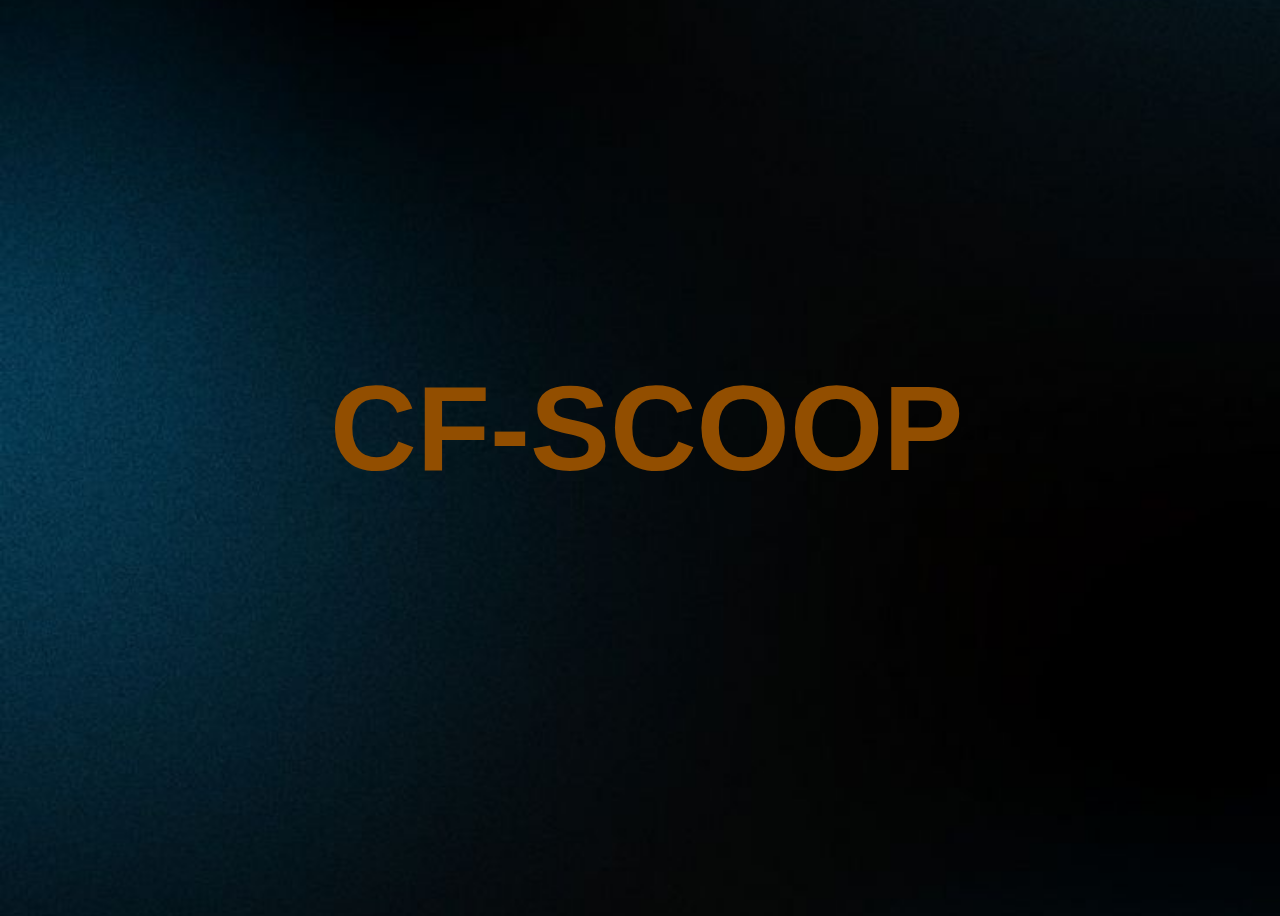
<file: index.html>
<!DOCTYPE html>
<html lang="en">
  <head>
    <meta http - http-equiv="refresh" content="2;main.html" />
    <meta charset="UTF-8" />
    <meta name="viewport" content="width=device-width, initial-scale=1.0" />
    <title>Cf-Scoop</title>
    <link rel="shortcut icon" href="images/favi.jpg" type="image/x-icon" />
    <link rel="stylesheet" href="style.css" />
    <link rel="stylesheet" href="main.css" />
  </head>
  <body>
    <main>
      <div id="welcome-text">
        <h1 class="bounce">CF-SCOOP</h1>
      </div>
    </main>

    <!-- <script src="./script.js"></script> -->
  </body>
</html>
</file>
<file: style.css>
#welcome-text {
  display: flex;
  justify-content: center;
  align-items: center;
  height: 100vh;
  margin: 0;
  margin-left: 180px;
}

.bounce {
  display: inline-block;
  font-size: 120px;
  width: 800px;
  margin-bottom: 13%;
  animation: bounceIn 1s ease-in-out infinite;
  color: rgb(146, 78, 0);
}

.bounce:hover {
  color: rgb(255, 153, 0);
}

@keyframes bounceIn {
  0%,
  100% {
    transform: translateY(0);
  }

  50% {
    transform: translateY(-100px);
  }
}

@media screen and (max-width: 576px) {
  #welcome-text {
    display: flex;
    justify-content: center;
    align-items: center;
    height: 100vh;
    margin: 0 auto;
    width: 100%;
    margin-left: 60px;
  }

  .bounce {
    font-size: 60px;
    animation: bounceIn 1s ease-in-out infinite;
    color: rgb(255, 157, 0);
  }
}

@keyframes bounceIn {
  0%,
  100% {
    transform: translateY(0);
  }

  50% {
    transform: translateY(-100px);
  }
}
</file>
<file: main.css>
body {
  background-image: url(images/dark.jpeg);
  background-repeat: no-repeat;
  background-position: center;
  background-attachment: fixed;
  background-size: cover;
  font-family: "Lucida Sans", "Lucida Sans Regular", "Lucida Grande",
    "Lucida Sans Unicode", Geneva, Verdana, sans-serif;
}

main {
  min-height: 80vh;
}

#web-head {
  margin-top: -2%;
  /* display: flex; */
  color: white;
  justify-content: center;
  align-items: center;
  text-align: center;
}

#web-head h1 {
  display: flex;
  justify-content: center;
  align-items: center;
  text-align: center;
  color: rgb(189, 101, 0);
  font-size: 110px;
  font-weight: 700;
}
#web-head p {
  display: flex;
  margin-top: -3%;
  justify-content: center;
  align-items: center;
  text-align: center;
  color: white;
  font-size: 30px;
}

#container {
  background-color: rgba(65, 65, 65, 0.575);
  /* background: linear-gradient(
    to right,
    rgba(174, 0, 255, 0.112),
    rgba(89, 0, 255, 0.139)
  ); */
  border-radius: 8px;
  margin-left: 10%;
  margin-right: 10%;
  margin-top: 5%;
  margin-bottom: 10%;
  padding-bottom: 4%;
  color: white;
  border-radius: 20px;
  border: 1px solid white;

  background-repeat: no-repeat;
  background-position: center;
  background-attachment: fixed;
  background-size: cover;
}

/* the introduction of the form box */
#form-intro {
  display: flex;
  padding-top: 5%;
  padding-left: 5%;
  flex-direction: column;
}
/* targeting the h3 in the form-intro */
#form-intro h3 {
  font-size: 30px;
  font-weight: bold;
}
/* targeting the p in the form-intro */
#form-intro p {
  margin-top: -2%;
}

/* this is the Form Control */
#form-list {
  display: grid;
  flex-direction: column;
  margin-top: 5%;
}

/* targeting the input in the contact list */
#contact-form input {
  color: white;
  margin-top: 10px;
  margin-left: 50px;
  background-color: rgba(255, 255, 255, 0.116);
  outline: rgb(65, 0, 156);
  border-radius: 8px;
}

/* this is the frsit and last name box */
#name-box {
  width: 22%;
  height: 50px;
}
#last-name {
  width: 22%;
  height: 50px;
}

#name-box:hover {
  background-color: rgb(255, 255, 255);
  color: black;
}

/* this is the Email and Tel. box */
#info-box {
  width: 50%;
  height: 50px;
}

#info-box:hover {
  background-color: rgb(255, 255, 255);
  color: black;
}

/* targeting the placeholder in the inputs */
#contact-form input::placeholder {
  color: rgb(170, 170, 170);
  padding-left: 3%;
}

#file-box {
  width: 50%;
  height: 50px;
}

/* the message box */
#message-box {
  background-color: white;
  width: 508px;
  resize: none;
  height: 80px;
  border-radius: 8px;
  margin-top: 10px;
  margin-left: 50px;
  color: black;
}

#message-box:hover {
  background-color: black;
  color: white;
}

/* the message me placeholder */
#message-box::placeholder {
  padding-left: 3%;
  padding-top: 3%;
  color: rgb(170, 170, 170);
  font-size: 15px;
}

/* the submit button */
#btn {
  margin-left: 50px;
  margin-top: 5px;
  background: linear-gradient(
    to right,
    rgba(139, 79, 0, 0.897),
    rgb(67, 33, 3)
  );
  border-radius: 8px;
  color: whitesmoke;
  font-size: 18px;
  width: 230px;
  height: 40px;
}
#btn:hover {
  color: rgb(226, 155, 0);
  background: linear-gradient(
    to right,
    rgba(95, 95, 94, 0.897),
    rgb(54, 52, 50)
  );
}

.btns {
  background: linear-gradient(
    to right,
    rgb(182, 85, 0),
    rgba(50, 34, 10, 0.897)
  );
}

/* form image */
#scoop-img {
  position: relative;
}

#scoop-img img {
  margin-left: 58%;
  margin-top: -90%;
  margin-bottom: -4%;
  border-radius: 18px;
  width: 40%;
  height: 550px;
  opacity: 90%;
  border: 1px solid white;
}

#scoop-img-text p {
  color: white;
  position: absolute;
  top: 10%;
  margin-left: 72%;
  font-size: 15px;
  justify-content: center;
  align-items: center;
}

footer {
  position: relative;
  background-color: rgb(31, 20, 94);
  width: auto;
  height: auto;
  padding: 1rem;
}

footer p {
  display: flex;
  justify-content: center;
  align-items: center;
  font-size: 13px;
  color: white;
}

@media screen and (max-width: 576px) {
  #web-head h1 {
    margin-top: 25%;
    display: flex;
    justify-content: center;
    align-items: center;
    text-align: center;
    color: rgb(216, 112, 0);
    /* color: rgb(167, 108, 255); */
    font-size: 70px;
    font-weight: 500;
  }

  #web-head p {
    margin-top: -3%;
    color: white;
    font-size: 20px;
  }

  #container {
    background-color: rgb(65, 65, 65);
    margin-left: 5px;
    margin-right: 5px;
    margin-top: 15%;
    background-image: url(images/rob.jpeg);
    border: 1px solid rgb(143, 143, 143);
    box-shadow: 0 4px 20px rgb(24, 29, 63);
    opacity: 90%;
  }

  #form-intro h3 {
    display: flex;
    font-size: 25px;
    font-weight: bold;
    justify-content: center;
    align-items: center;
    margin-right: 4%;
  }
  #form-intro p {
    justify-content: center;
    align-items: center;
    text-align: center;
    margin-top: 1%;
    font-size: 15px;
    margin-left: 5%;
    margin-right: 10%;
  }
  .hide-br {
    display: none;
  }

  /* THE CONTACT FORM */
  #contact-form {
    display: flex;
    flex-direction: column;
    /* justify-content: center;
    align-items: center; */
  }

  /* THE CONTACT FORM INPUT */
  #contact-form input {
    background-color: rgba(120, 120, 120, 0.594);
  }

  /* THE NAME BOX */
  #name-box {
    font-size: 17px;
    background-color: rgb(255, 255, 255);
    color: black;
    /* margin-left: -5%; */
    width: 72%;
    height: 50px;
  }

  #last-name {
    font-size: 17px;
    background-color: rgb(255, 255, 255);
    color: black;
    /* margin-left: -5%; */
    width: 72%;
    height: 50px;
  }

  #name-box:hover {
    background-color: rgb(255, 255, 255);
    color: black;
  }

  /* THE EMAIL AND NUMBER BOX  */
  #info-box {
    font-size: 17px;
    width: 72%;
    height: 50px;
  }

  #info-box:hover {
    background-color: rgb(255, 255, 255);
  }

  /* THE FILE UPLOAD BOX */
  #file-box {
    width: 75%;
    height: 80px;
    font-size: 17px;
    color: black;
    background-color: rgb(104, 104, 104);
  }

  #file-box:hover {
    color: black;
  }

  /* THE MESSAGE BOX */
  #message-box {
    background-color: white;
    width: 72%;
    height: 80px;
  }

  #message-box:hover {
    background-color: rgb(255, 255, 255);
    color: black;
  }

  /* THE CONTACT FORM BACKGROUND IMAGE */
  #scoop-img {
    display: none;
  }

  /* THE BUTTONS */
  .buttons {
    margin-left: 6%;
    margin-right: -2%;
  }

  #btn {
    color: white;
    justify-content: center;
    align-items: center;
    background: linear-gradient(
      to left,
      rgb(152, 71, 0),
      rgba(40, 28, 4, 0.897)
    );
    /* background: linear-gradient(
      to right,
      rgb(66, 0, 32),
      rgba(26, 26, 91, 0.897)
    ); */
    width: 25%;
    height: 40px;
    font-size: 14px;
  }
  #btn:hover {
    color: orange;
    background: rgba(93, 88, 82, 0.582);
  }

  footer {
    display: none;
  }
}
</file>
